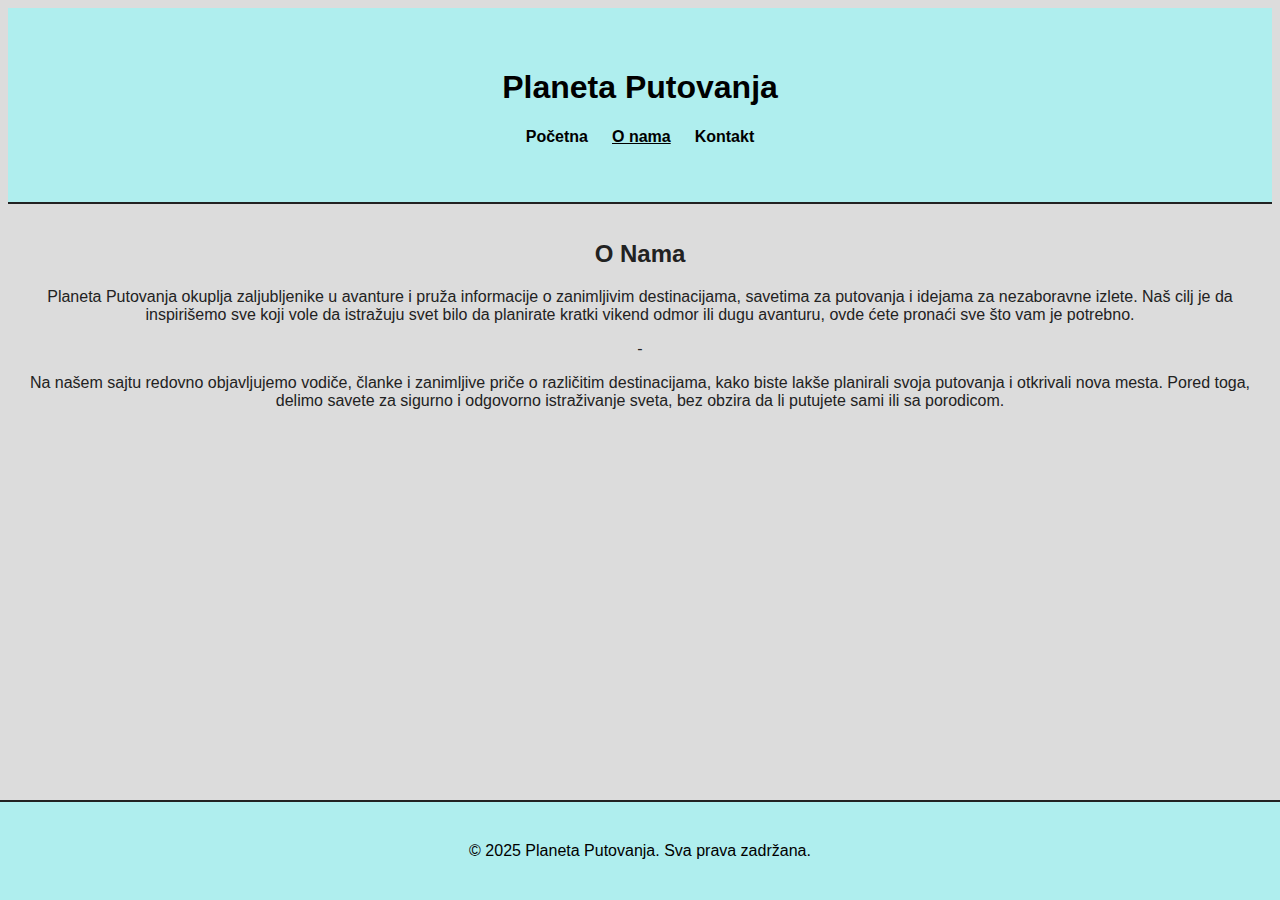
<file: about.html>
<!doctype html>
<html lang="sr">
<head>
  <meta charset="utf-8">
  <meta name="viewport" content="width=device-width, initial-scale=1">
  <title>Svet Putovanja</title>
  <link rel="stylesheet" href="style.css">
</head>
<body>

<header class="site-header-left">
  <div class="container">
    <h1 class="brand">Planeta Putovanja</h1>
    <nav class="nav-left">
      <ul>
        <li><a href="index.html">Početna</a></li>
        <li><a href="about.html" class="active">O nama</a></li>
        <li><a href="contact.html">Kontakt</a></li>
      </ul>
    </nav>
  </div>
</header>

<main class="container">
  <h2>O Nama</h2>
  <p>Planeta Putovanja okuplja zaljubljenike u avanture i pruža informacije o zanimljivim destinacijama, savetima za putovanja i idejama za nezaboravne izlete. Naš cilj je da inspirišemo sve koji vole da istražuju svet bilo da planirate kratki vikend odmor ili dugu avanturu, ovde ćete pronaći sve što vam je potrebno.</p>
  <p>-</p>
  <p>Na našem sajtu redovno objavljujemo vodiče, članke i zanimljive priče o različitim destinacijama, kako biste lakše planirali svoja putovanja i otkrivali nova mesta. Pored toga, delimo savete za sigurno i odgovorno istraživanje sveta, bez obzira da li putujete sami ili sa porodicom.</p>
</main>

<footer class="site-footer">
  <p>&copy; 2025 Planeta Putovanja. Sva prava zadržana.</p>
</footer>

</body>
</html>
</file>
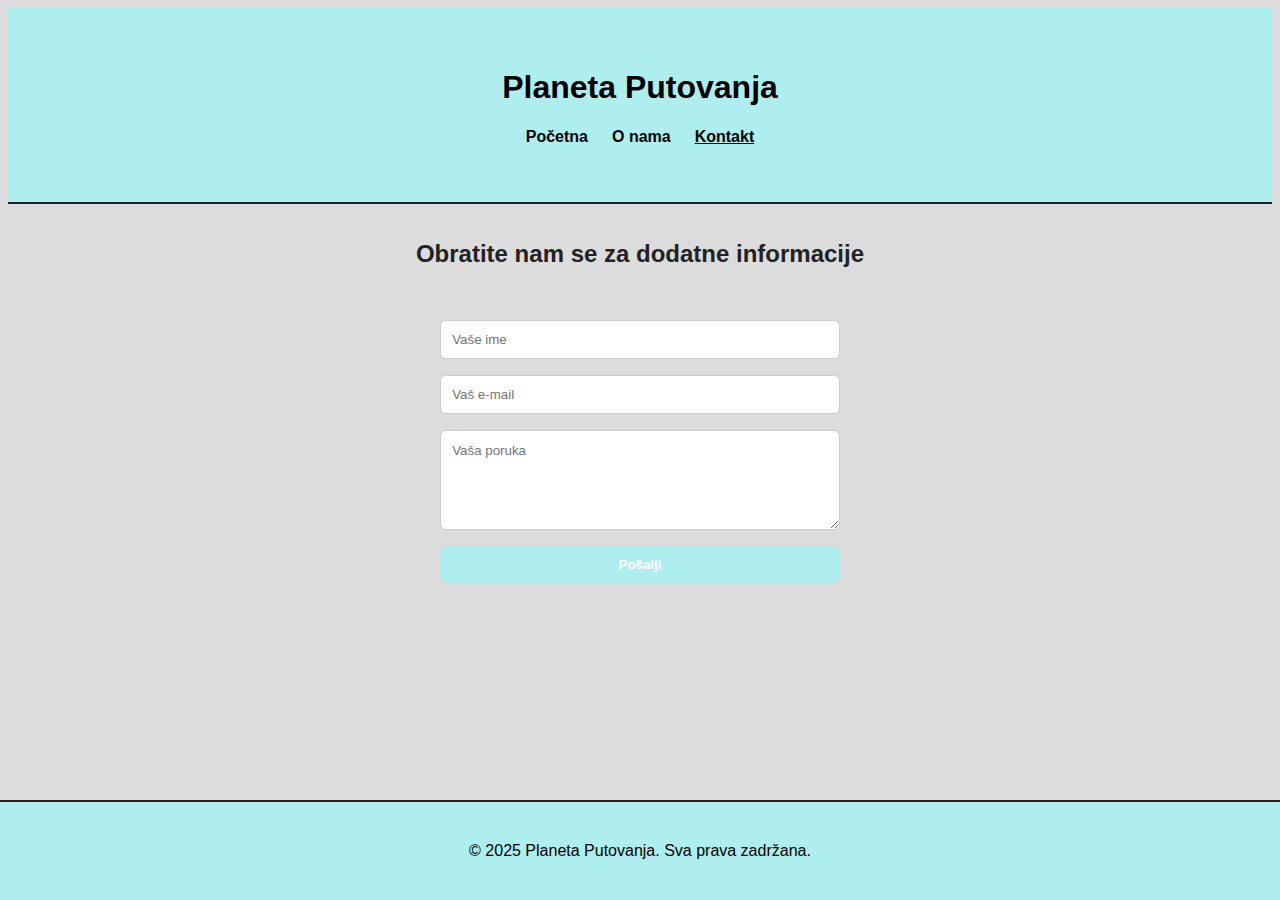
<file: contact.html>
<!doctype html>
<html lang="sr">
<head>
  <meta charset="utf-8">
  <meta name="viewport" content="width=device-width, initial-scale=1">
  <title>Kontakt</title>
  <link rel="stylesheet" href="style.css">
</head>
<body>

<header class="site-header-left">
  <div class="container">
    <h1 class="brand">Planeta Putovanja</h1>
    <nav class="nav-left">
      <ul>
        <li><a href="index.html">Početna</a></li>
        <li><a href="about.html">O nama</a></li>
        <li><a href="contact.html" class="active">Kontakt</a></li>
      </ul>
    </nav>
  </div>
</header>

<main class="container">
  <h2>Obratite nam se za dodatne informacije</h2>
  <form class="contact-form">
    <input type="text" name="ime" placeholder="Vaše ime" required>
    <input type="email" name="email" placeholder="Vaš e-mail" required>
    <textarea name="poruka" placeholder="Vaša poruka" rows="5" required></textarea>
    <button type="submit" class="btn">Pošalji</button>
  </form>
</main>

<footer class="site-footer">
  <p>&copy; 2025 Planeta Putovanja. Sva prava zadržana.</p>
</footer>

</body>
</html>
</file>
<file: style.css>
:root {
  --bg: #DCDCDC;
  --accent: #AFEEEE;
  --accent-dark: #AFEEEE;
  --text: #222;
  --muted: #87CEFA;
  --font: 'Segoe UI', Tahoma, Geneva, Verdana, sans-serif;
}

* {
  box-sizing: border-box;
  margin: 5;
  padding: 5;
  font-family: var(--font);
}

body {
  background: var(--bg);
  color: var(--text);
}

/* --- HEADER LEVO --- */
.site-header-left {
  background: var(--accent);
  padding: 1.5rem;
  color: black;
  text-align: center;
  border-bottom: 2px solid #222;
}

.nav-left ul {
  list-style: none;
  display: flex;
  gap: 1.5rem;
  padding-left: 0;
  justify-content: center;
}

.nav-left a {
  color: black;
  text-decoration: none;
  font-weight: 600;
}

.nav-left a:hover,
.nav-left a.active {
  text-decoration: underline;
}

/* --- HERO / MAIN --- */
.container {
  max-width: 1400px;
  margin: 0 auto;
  padding: 1rem;
  text-align: center;
}

.hero {
  padding: 3rem 1rem;
  background: #AFEEEE;
  border-radius: 10px;
  margin: 2rem 0;
  animation: fadeIn 0.8s ease-out;
  border: 2px solid #222;
}

/* --- TRAVEL CARDS --- */
.travel-cards {
  display: flex;
  justify-content: center;
  gap: 2rem;
  flex-wrap: wrap;
  margin: 2rem 0;
}

.travel-card {
  background: #fff3e0;
  padding: 1rem;
  border-radius: 10px;
  width: 200px;
  text-align: center;
  transition: transform 0.3s, box-shadow 0.3s;
}


.travel-card:hover {
  transform: translateY(-5px) scale(1.05);
  box-shadow: 0 8px 16px rgba(0,0,0,0.2);
}


/* --- CONTACT FORM --- */
.contact-form {
  display: inline-flex;
  flex-direction: column;
  gap: 1rem;
  max-width: 400px;
  width: 90%;
  margin: 2rem auto;
}


.contact-form input,
.contact-form textarea {
  padding: 0.7rem;
  border: 1px solid #ccc;
  border-radius: 6px;
}


.contact-form button {
  border: none;
  background: var(--accent);
  color: white;
  padding: 0.7rem 1.5rem;
  border-radius: 8px;
  cursor: pointer;
  font-weight: 600;
  transition: background 0.3s, transform 0.2s;
}


.contact-form button:hover {
  background: var(--accent-dark);
  transform: scale(1.05);
}


/* --- FOOTER --- */
.site-footer {
   position: fixed;
  bottom: 0;
  left: 0;
  width: 100%;
  background: var(--accent);
  color: black;
  text-align: center;
  padding: 1.5rem;
  margin-top: 2rem;
  border-top: 2px solid #222;
}


/* --- ANIMACIJA --- */
@keyframes fadeIn {
  0% {opacity: 0; transform: translateY(20px);}
  100% {opacity: 1; transform: translateY(0);}
}
.slideshow {
  width: 500px;          /* širina kvadrata */
  height: 350px;         /* visina kvadrata */
  margin: 2rem auto;
  position: relative;
  overflow: hidden;
  border-radius: 10px;
  background: transparent; /* nema okvir */
  box-shadow: 0 20px 30px rgba(0,0,0,0.2); /* senka iza */
}


/* wrapper za slike */
.slide-wrapper {
  position: relative;
  width: 100%;
  height: 100%;
}


.slide-wrapper img {
  position: absolute;
  top: 50%;
  left: 50%;
  width: auto;
  height: 100%;
  max-width: 100%;
  transform: translate(-50%, -50%); /* centriranje slike */
  object-fit: contain;
  opacity: 0;
  animation: slideShow 9s infinite;
}


/* naizmenično pojavljivanje */
.slide-wrapper img:nth-child(1) { animation-delay: 0s; }
.slide-wrapper img:nth-child(2) { animation-delay: 4s; }
.slide-wrapper img:nth-child(3) { animation-delay: 8s; }

@keyframes slideShow {
  0%   { opacity: 0; }
  20%  { opacity: 1; }
  30%  { opacity: 1; }
  60%  { opacity: 0; }
  100% { opacity: 0; }
}
</file>
